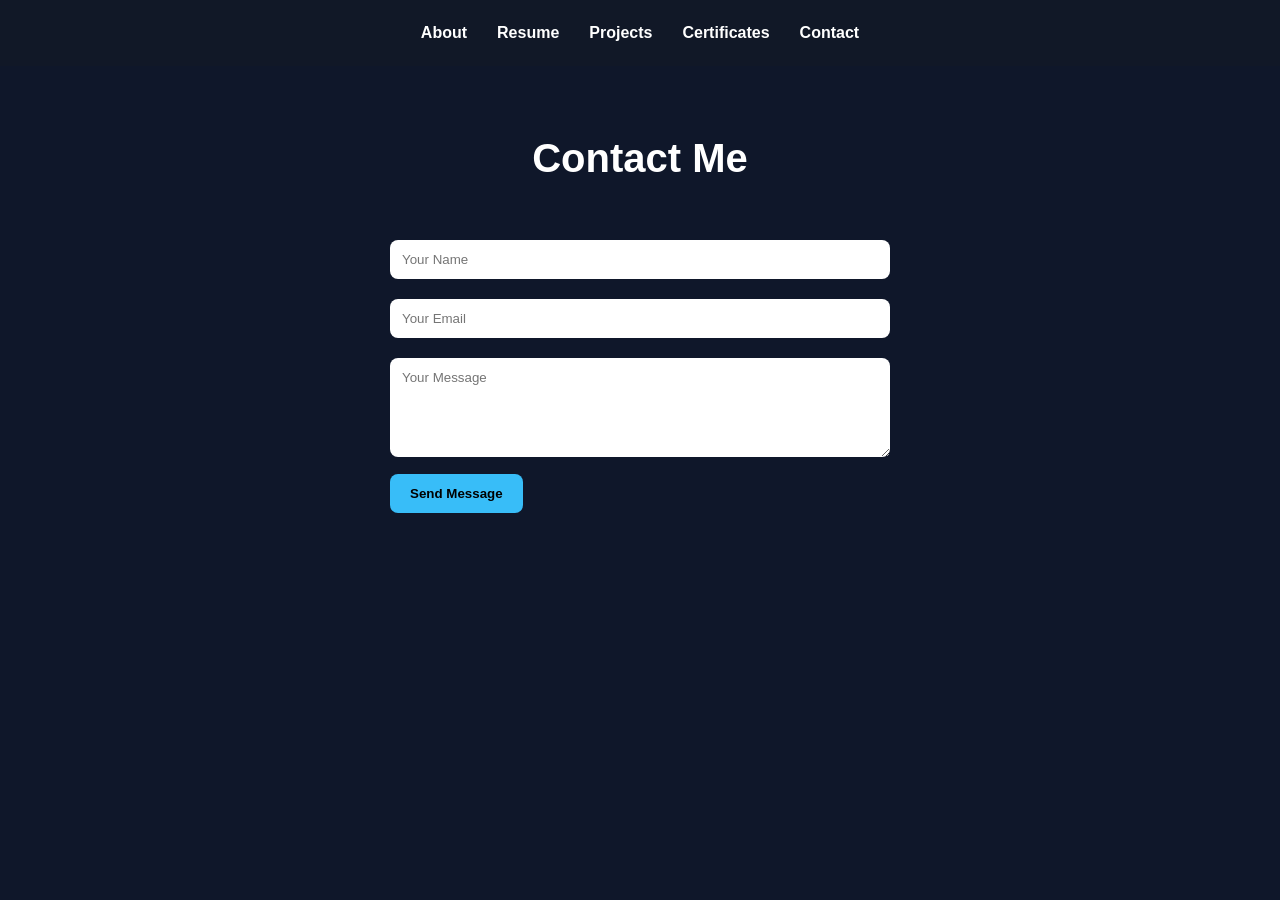
<file: contact.html>
<!DOCTYPE html>
<html lang="en">
<head>
    <meta charset="UTF-8">
    <meta name="viewport" content="width=device-width, initial-scale=1.0">
    <title>Contact</title>

    <link rel="stylesheet" href="style.css">
</head>
<body>

    <nav>
        <a href="index.html">About</a>
        <a href="resume.html">Resume</a>
        <a href="projects.html">Projects</a>
        <a href="certificates.html">Certificates</a>
        <a href="contact.html">Contact</a>
    </nav>

    <section class="section">

        <h2>Contact Me</h2>

        <form>

            <input type="text" placeholder="Your Name">

            <input type="email" placeholder="Your Email">

            <textarea rows="5" placeholder="Your Message"></textarea>

            <button type="submit">Send Message</button>

        </form>

    </section>

</body>
</html>
</file>
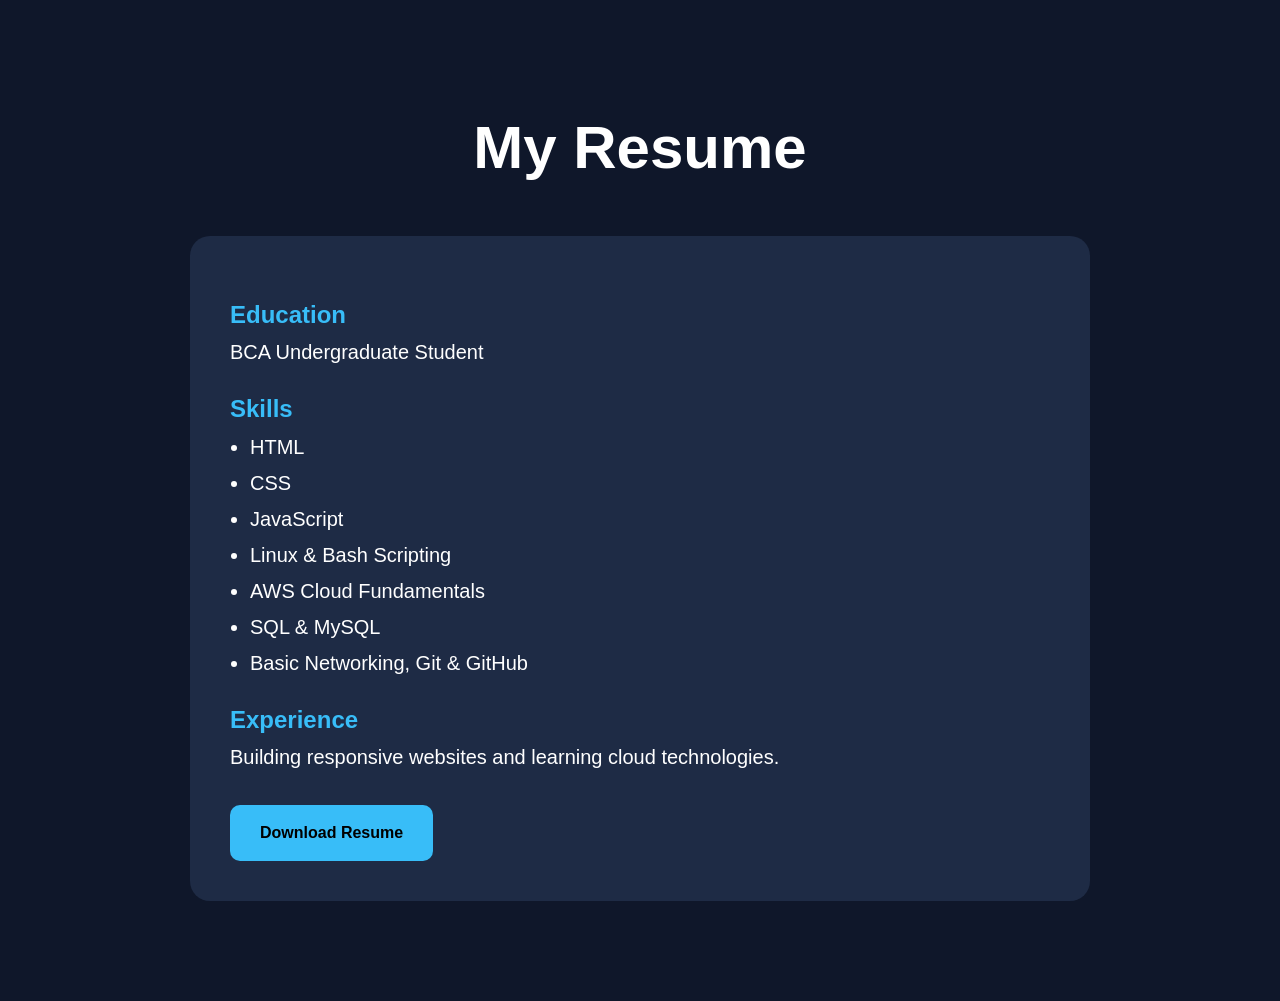
<file: resume.html>
<!DOCTYPE html>
<html lang="en">
<head>
    <meta charset="UTF-8">
    <meta name="viewport" content="width=device-width, initial-scale=1.0">
    <title>Resume</title>

    <link rel="stylesheet" href="style.css">
</head>

<body>

<section class="resume">

    <h1>My Resume</h1>

    <div class="resume-box">

        <h2>Education</h2>
        <p>BCA Undergraduate Student</p>

        <h2>Skills</h2>
        <ul>
            <li>HTML</li>
            <li>CSS</li>
            <li>JavaScript</li>
            <li>Linux & Bash Scripting</li>
            <li>AWS Cloud Fundamentals</li>
            <li>SQL & MySQL</li>
            <li>Basic Networking, Git & GitHub</li>
        </ul>

        <h2>Experience</h2>
        <p>Building responsive websites and learning cloud technologies.</p>

        <a href="resume.pdf" target="_blank" class="btn">
            Download Resume
        </a>

    </div>

</section>

</body>
</html>
</file>
<file: style.css>
*{
    margin:0;
    padding:0;
    box-sizing:border-box;
    font-family:Arial, sans-serif;
}

body{
    background:#0f172a;
    color:white;
    line-height:1.6;
}

nav{
    background:#111827;
    padding:20px;
    display:flex;
    justify-content:center;
    gap:30px;
    position:sticky;
    top:0;
}

nav a{
    color:white;
    text-decoration:none;
    font-weight:bold;
    transition:0.3s;
}

nav a:hover{
    color:#38bdf8;
}
.hero{
     height:90vh;
    display:flex;
    flex-direction:column;
    justify-content:center;
    align-items:center;
    text-align:center;
    padding:20px;
}

.hero h1{
    font-size: 60px;
}

.hero p{
    max-width: 900px;
    margin: 20px auto;
    line-height: 1.6;
}

.btn{
    margin-top:20px;
    display:inline-block;
    padding:12px 25px;
    background:#38bdf8;
    color:black;
    border-radius:8px;
    text-decoration:none;
    font-weight:bold;
}

.section{
    padding:60px 10%;
}

.section h2{
    text-align:center;
    margin-bottom:40px;
    font-size:40px;
}

.cards{
    display:grid;
    grid-template-columns:repeat(auto-fit,minmax(250px,1fr));
    gap:20px;
}

.card{
    background:#1e293b;
    padding:20px;
    border-radius:12px;
    transition:0.3s;
}

.card:hover{
    transform:translateY(-5px);
}

.card img{
    width:100%;
    border-radius:10px;
}

footer{
    text-align:center;
    padding:20px;
    background:#111827;
    margin-top:50px;
}

form{
    max-width:500px;
    margin:auto;
}

input, textarea{
    width:100%;
    padding:12px;
    margin:10px 0;
    border:none;
    border-radius:8px;
}

button{
    padding:12px 20px;
    border:none;
    background:#38bdf8;
    border-radius:8px;
    font-weight:bold;
    cursor:pointer;
}

.profile-pic{
    width:180px;
    height:180px;
    border-radius:50%;
    object-fit:cover;
    border:4px solid #38bdf8;
    margin-bottom:20px;
}

nav a:hover{
    color: #38bdf8;
    transition: 0.3s;
}

.resume{
    padding: 100px 20px;
    text-align: center;
}

.resume h1{
    font-size: 60px;
    margin-bottom: 40px;
}

.resume-box{
    max-width: 900px;
    margin: auto;
    background: #1e2b45;
    padding: 40px;
    border-radius: 20px;
    text-align: left;
}

.resume-box h2{
    margin-top: 20px;
    color: #38bdf8;
}

.resume-box p,
.resume-box li{
    font-size: 20px;
    line-height: 1.8;
}

.resume-box ul{
    padding-left: 20px;
}

.btn{
    display: inline-block;
    margin-top: 30px;
    padding: 15px 30px;
    background: #38bdf8;
    color: black;
    text-decoration: none;
    border-radius: 10px;
    font-weight: bold;
}

body{
    background: #0f172a;
    color: white;
    font-family: Arial, sans-serif;
    margin: 0;
    padding: 0;
}

body{
    background: #0f172a;
    color: white;
    font-family: Arial, sans-serif;
    margin: 0;
    padding: 0;
}

.projects{
    padding: 100px 20px;
    text-align: center;
}

.projects h1{
    font-size: 60px;
    margin-bottom: 50px;
}

.project-container{
    display: grid;
    grid-template-columns: repeat(auto-fit, minmax(300px, 1fr));
    gap: 25px;
    max-width: 1200px;
    margin: auto;
}

.project-card{
    background: #1e293b;
    padding: 25px;
    border-radius: 20px;
    transition: 0.3s;
    text-align: left;
    box-shadow: 0 4px 10px rgba(0,0,0,0.3);
}

.project-card:hover{
    transform: translateY(-8px);
}

.project-card h2{
    color: #38bdf8;
}

.project-card p{
    line-height: 1.7;
}

.project-card h2{
    color: #38bdf8;
    margin-bottom: 15px;
    font-size: 24px;
}

.project-card p{
    line-height: 1.7;
    color: #dbeafe;
    font-size: 16px;
}

.project-card strong{
    color: #38bdf8;
}

.projects{
    padding: 100px 20px;
    text-align: center;
}

.projects h1{
    font-size: 60px;
    margin-bottom: 50px;
    color: white;
}

.project-container{
    display: grid;
    grid-template-columns: repeat(auto-fit, minmax(320px, 1fr));
    gap: 30px;
    max-width: 1300px;
    margin: auto;
}

.project-card{
    background: #1e293b;
    padding: 25px;
    border-radius: 20px;
    text-align: left;
    transition: 0.3s;
    box-shadow: 0 4px 12px rgba(0,0,0,0.3);
}

.project-card:hover{
    transform: translateY(-10px);
}

.project-card img{
    width: 100%;
    height: 220px;
    object-fit: cover;
    border-radius: 15px;
    margin-bottom: 20px;
}

.project-card h2{
    color: #38bdf8;
    margin-bottom: 15px;
    font-size: 28px;
}

.project-card p{
    color: #dbeafe;
    line-height: 1.7;
    margin-bottom: 15px;
}

body{
    background: #0f172a;
    font-family: Arial, sans-serif;
    margin: 0;
    padding: 0;
}

.about{
    padding: 100px 20px;
    background: #0f172a;
    color: white;
    text-align: center;
}

.about h1{
    font-size: 60px;
    margin-bottom: 60px;
}

.about-container{
    display: flex;
    justify-content: center;
    align-items: center;
    gap: 50px;
    flex-wrap: wrap;
    max-width: 1200px;
    margin: auto;
}

.about-image img{
    width: 320px;
    height: 320px;
    object-fit: cover;
    border-radius: 50%;
    border: 5px solid #38bdf8;
    box-shadow: 0 0 25px #38bdf8;
}

.about-text{
    max-width: 600px;
    text-align: left;
}

.about-text p{
    font-size: 22px;
    line-height: 1.8;
    margin-bottom: 25px;
    color: #dbeafe;
}

@media(max-width:768px){

    .hero h1{
        font-size: 40px;
    }

    .about h1{
        font-size: 42px;
    }

    .about-text{
        text-align: center;
    }

    .about-text p{
        font-size: 18px;
    }

    .about-image img{
        width: 220px;
        height: 220px;
    }

}
</file>
